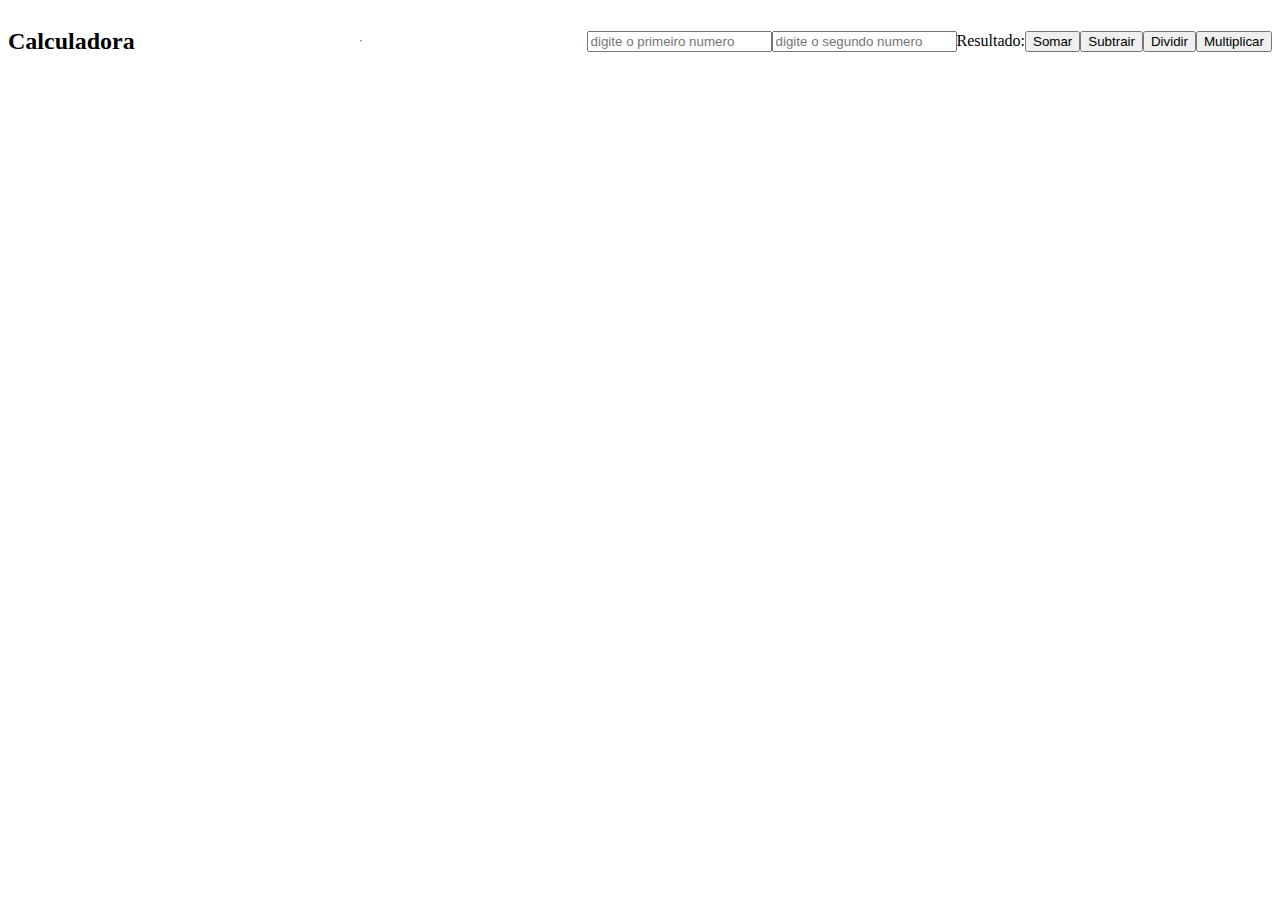
<file: HTML/calculadora/index.html>
<!DOCTYPE html>
<html lang="pt-br">
 
<head>
    <meta charset="UTF-8">
    <meta name="viewport" content="width=device-width, initial-scale=1.0">
    <link rel="stylesheet" href="style.css">
    <title>Calculadora</title>
</head>
 
<body>
    <div class = calculadora>
        <h2>Calculadora</h2>
        <hr>
        <input type="number" id="numero1" placeholder="digite o primeiro numero">
        <input type="number" id="numero2" placeholder="digite o segundo numero">
        <label>Resultado: <pan id="resultado"> </pan></label> 
        <br><br>
        <button onclick="calcular('+')">Somar</button>
        <button onclick="calcular('-')">Subtrair</button>
        <button onclick="calcular('/')">Dividir</button>
        <button onclick="calcular('*')">Multiplicar</button>
     
    </div>
</body>
<script src="script.js"></script>
</file>
<file: HTML/calculadora/style.css>
.calculadora {
    text-align: center;
    align-items: center;
    display: flex;
}
</file>
